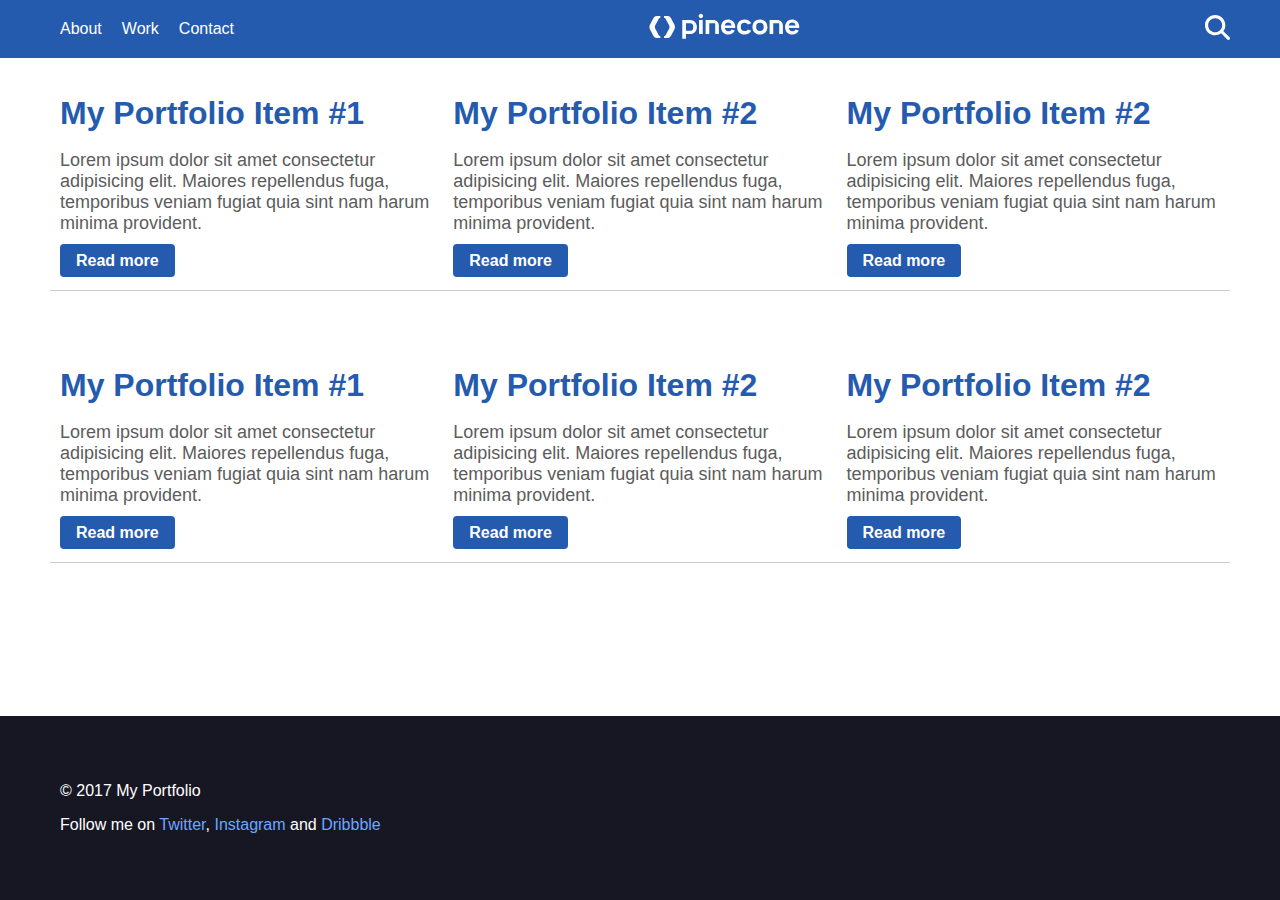
<file: index.html>
<!DOCTYPE html>
<html>

<head>
  <link href="style.min.css" rel="stylesheet">
  <meta name "viewport" content="width=device-wifth, initial-sacale=1.0">
  <title>My Portfolio</title>
</head>

<body>
  <header>
    <div class="container">
      <div class="header-inner">

    <div class="nav">
      <ul>
        <li><a href="#">About</a></li>
        <li><a href="#">Work</a></li>
        <li><a href="#">Contact</a></li>
        <li class="bars"><a href="#"><img src="./bars.svg" alt="bars"></a></li>
      </ul>
    </div>
    <div>
      <a href="#" class="logo">
        <img src="./logo-black.svg" alt="logo">
      </a>
    </div>
    <div>
        <a href="#" class="search">
          <img src="./search.svg" alt="logo">
        </a>
    </div>
      </div>
    </div>
  </header>

  <main>
    <section>
      <div class="container">

      <div class="row">
        <article>
          <h2>My Portfolio Item #1</h2>
          <p>Lorem ipsum dolor sit amet consectetur adipisicing elit. Maiores repellendus fuga, temporibus veniam fugiat
            quia sint nam harum minima provident.</p>
          <a href="#">Read more</a>
        </article>
        <article>
          <h2>My Portfolio Item #2</h2>
          <p>Lorem ipsum dolor sit amet consectetur adipisicing elit. Maiores repellendus fuga, temporibus veniam fugiat
            quia sint nam harum minima provident.</p>
          <a href="#">Read more</a>
        </article>
        <article>
          <h2>My Portfolio Item #2</h2>
          <p>Lorem ipsum dolor sit amet consectetur adipisicing elit. Maiores repellendus fuga, temporibus veniam fugiat
            quia sint nam harum minima provident.</p>
          <a href="#">Read more</a>
        </article>
        <article>
          <h2>My Portfolio Item #1</h2>
          <p>Lorem ipsum dolor sit amet consectetur adipisicing elit. Maiores repellendus fuga, temporibus veniam fugiat
            quia sint nam harum minima provident.</p>
          <a href="#">Read more</a>
        </article>
        <article>
          <h2>My Portfolio Item #2</h2>
          <p>Lorem ipsum dolor sit amet consectetur adipisicing elit. Maiores repellendus fuga, temporibus veniam fugiat
            quia sint nam harum minima provident.</p>
          <a href="#">Read more</a>
        </article>
        <article>
          <h2>My Portfolio Item #2</h2>
          <p>Lorem ipsum dolor sit amet consectetur adipisicing elit. Maiores repellendus fuga, temporibus veniam fugiat
            quia sint nam harum minima provident.</p>
          <a href="#">Read more</a>
        </article>
      </div>
      </div>

    </section>
  </main>



  <footer>
    <div class="container">
      <p>&copy; 2017 My Portfolio</p>
    <p>Follow me on <a href="#">Twitter</a>, <a href="#">Instagram</a> and <a href="#">Dribbble</a></p>
    </div>
  </footer>

</body>

</html>
</file>
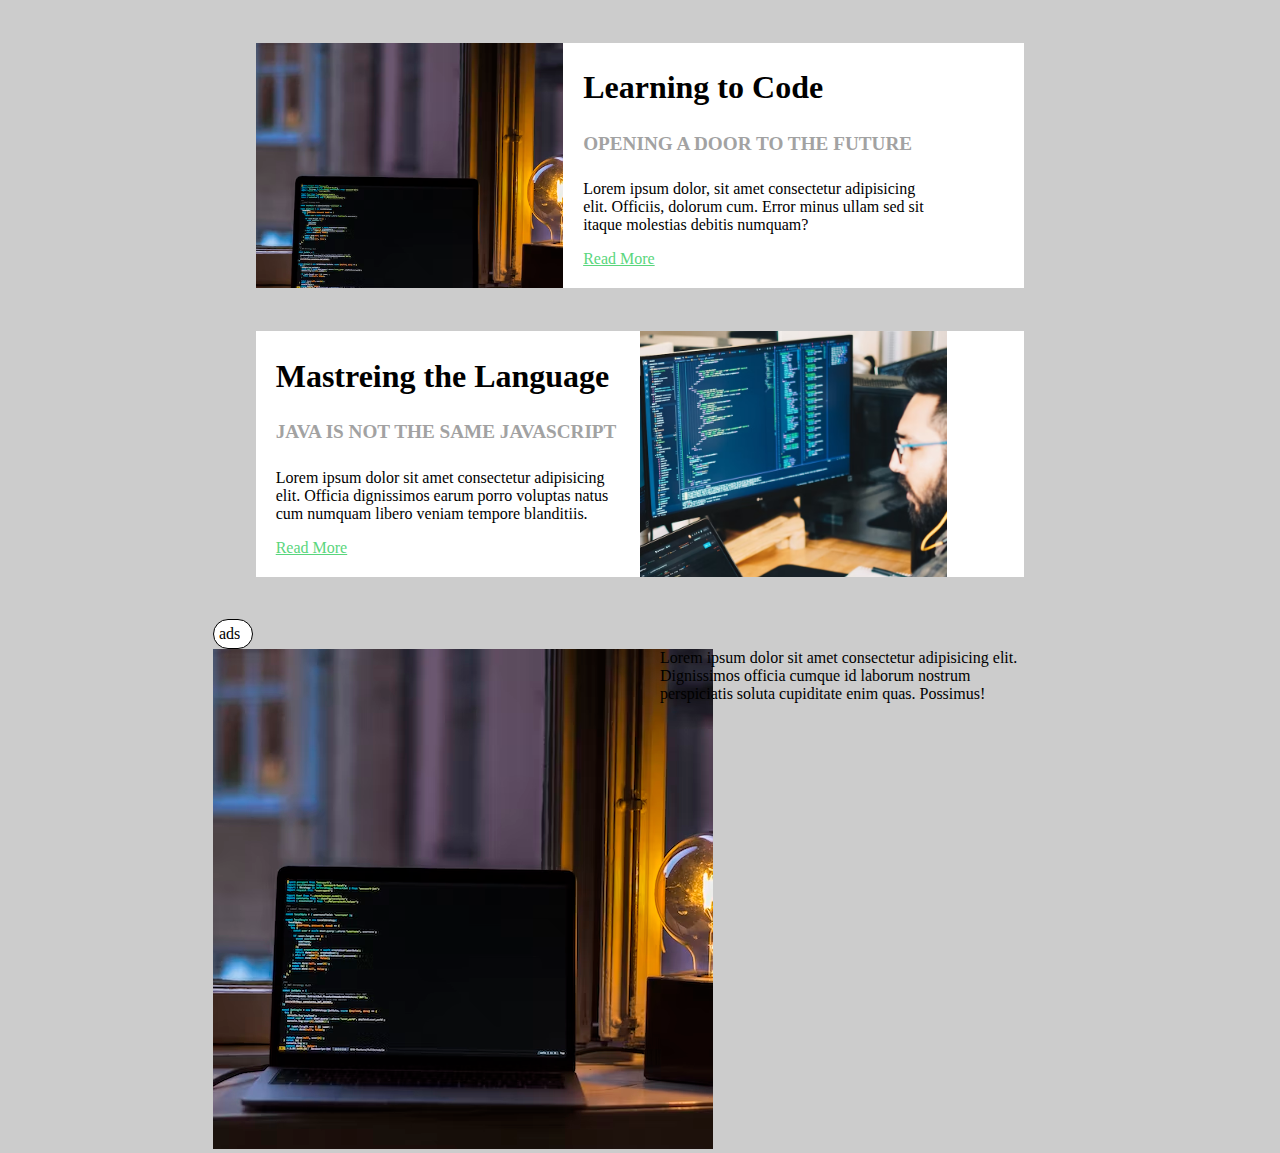
<file: responsive card/index.html>
<!DOCTYPE html>
<html lang="en">
<head>
    <meta charset="UTF-8">
    <meta http-equiv="X-UA-Compatible" content="IE=edge">
    <meta name="viewport" content="width=device-width, initial-scale=1.0">
    <title> reasponsive card</title>

    <link rel="stylesheet" href="style.css">
</head>
<body>
    <section class="learning">
        <div class="container">
            <div class="row">
                <div class="col-5-2">
                        <!-- <img src="https://images.unsplash.com/photo-1523800503107-5bc3ba2a6f81?ixlib=rb-4.0.3&ixid=MnwxMjA3fDB8MHxzZWFyY2h8MTF8fGNvZGluZ3xlbnwwfHwwfHw%3D&auto=format&fit=crop&w=500&q=60
                        " alt=""> -->
                </div>

                <div class="col-5-3 text" >
                    <h2>Learning to Code</h2>
                    <h4> OPENING A DOOR TO THE FUTURE</h4>
                    <p>Lorem ipsum dolor, sit amet consectetur adipisicing elit. Officiis, dolorum cum. Error minus ullam sed sit itaque molestias debitis numquam?</p>
                    <a href="#"> Read More</a>

                </div>
             </div>
        </div>
    </section>

   <section class="mastering">
     <div class="container">
        <div class="row">
            <div class="col-5-3 text">
                <h2> Mastreing the Language</h2>
                <h4> JAVA IS NOT THE SAME JAVASCRIPT</h4>
                <p>Lorem ipsum dolor sit amet consectetur adipisicing elit. Officia dignissimos earum porro voluptas natus cum numquam libero veniam tempore blanditiis.</p>
                <a href="#"> Read More</a>
            </div>
        
            <div class="col-5-2">
                <!-- <img src="https://images.unsplash.com/photo-1575089976121-8ed7b2a54265?ixlib=rb-4.0.3&ixid=MnwxMjA3fDB8MHxwaG90by1wYWdlfHx8fGVufDB8fHx8&auto=format&fit=crop&w=774&q=80
                    " alt=""> -->
            </div>
        </div>
     </div>
   </section>


<div class="search-input">
    <div class="fa-share">ads</div>
    <input type="text" class="search" placeholder="search">
</div>
   <div class="test">
    <div class="flex-box">
        <div class="img"><img src="./image.avif" alt=""></div>
        <div class="text">Lorem ipsum dolor sit amet consectetur adipisicing elit. Dignissimos officia cumque id laborum nostrum perspiciatis soluta cupiditate enim quas. Possimus!</div>
    </div>
   </div>
</body>
</html>
</file>
<file: responsive card/style.css>
*{
    box-sizing: border-box;
}

body{
    margin: 0 auto;
    background-color: #ccc;
    max-width: 854px;
 }
 
.container{
    background-color: white;
 }

.row{
    display:flex;
    flex-wrap: wrap;
}
.col-5-3{
   width: calc(100% / 5 * 3);
}
.learning .col-5-2{
   width: calc(100% / 5 * 2);
   background:url(./image.avif) no-repeat ;
   background-size: cover;
}
.mastering .col-5-2{
   width: calc(100% / 5 * 2);
   background:url(./photo-1575089976121-8ed7b2a54265.avif) no-repeat ;
   background-size: cover;
}

.text{
   padding: 20px;
   padding-top: 0;
}

section{
    margin: 20px 0;
    background-color:white ;
    margin: 5% ;
}

a{
    color: #5ad67d;
    text-align: left;
 }
 
h2{
     font-size: 2rem;
     font-weight: 700;
 }
 
h4{
     color: #a2a2a2;
     font-size: 1.2rem;
 }

 .test .flex-box{
    display: flex;
    flex-wrap: wrap;

 }

 .flex-box .img, .text{
width: 50%;}

.search-input{
    border: 1px solid black;
    border-radius: 20px;
    display: flex;
    width: 40px;
    padding: 5px;
    background-color: white;
    transition: all 0.4s;
}
.search{
    /* display: none; */
    width: 0;
    border: none;
    transition: all 0.4s;
}
.search-input:hover .search{
    width: 100px;
    /* display: inline-block; */
    background-color: #a2a2a2;

}
.search-input:hover {
    width: 240px;
}
@media screen and (min-width:640px){
    .row{
        width: 100%;
    }
    
}
@media screen and (max-width:640px){
    .learning .col-5-2{
        width: 100%;
    }
    body{

    }

    .flex-box .img, .text{
        width: 100%;
    }

    .flex-box{
flex-direction: column-reverse;
    }
}
</file>
<file: style.min.css>
*{
    box-sizing: border-box;
}

@media screen and (max-width: 1220px){
   .row article{
    width: 50%;
   }
}
@media screen and (max-width: 600px){
    .row article{
     width: 100%;
    }
 }
 
 @media screen and (max-width: 600px){
    .nav>ul>li{
        display: none;
    }
    header .nav .bars{
        display: block;
    }
 }
img{max-width: 100%;}

ul,li{
    margin: 0;
    padding: 0;
}

.container{
    max-width: 1200px;
     margin: 0 auto;
    padding: 0 10px;
}
body {
    margin: 0;
    padding: 0;
    font-family: Arial, Helvetica, sans-serif;
    padding-bottom: 185px;
}

header {
    background: #245bae;
}
.header-inner{

    display: flex;
    justify-content: space-between;
    align-items: center;
}
header ul{
    display: flex;
    list-style: none;
}
header ul li {
    margin: 0 10px;
    padding: 20px 0;
}

header ul li a {
    color: #fff;
    text-decoration: none;
    display: block;
}

header ul li.bars{
    display: none;
}

header ul li.bars a{
    width: 25px;
}

section article {
    padding: 10px;
    margin: 0 0 40px;
    padding-bottom: 20px;
    border-bottom: 1px solid #ccc;
}

section article h2 {
    font-size: 32px;
    margin-bottom: 0;
    color: #245bae
}

section article p {
    font-size: 18px;
    color: #5c5c5c
}

section article a {
    font-size: 16px;
    font-weight: 700;
    color: #fff;
    text-decoration: none;
    padding: 8px 16px;
    background: #245bae;
    border-radius: 4px
}

section article a:hover {
    background: #102a50
}


footer {
    position: fixed;
    width: 100%;
    min-height: 100px;
    bottom: 0;
    padding: 50px;
    color: #fff;
    background: #171724
}

footer a {
    color: #6ca7ff;
    text-decoration: none
}

.row{
    display: flex;
    flex-wrap: wrap;
}

.row>*{
    width: 33.33%;
}

.search{
    width: 25px;
    display: block;
}
.logo{
    display: block;
    width: 170px;
}
</file>
